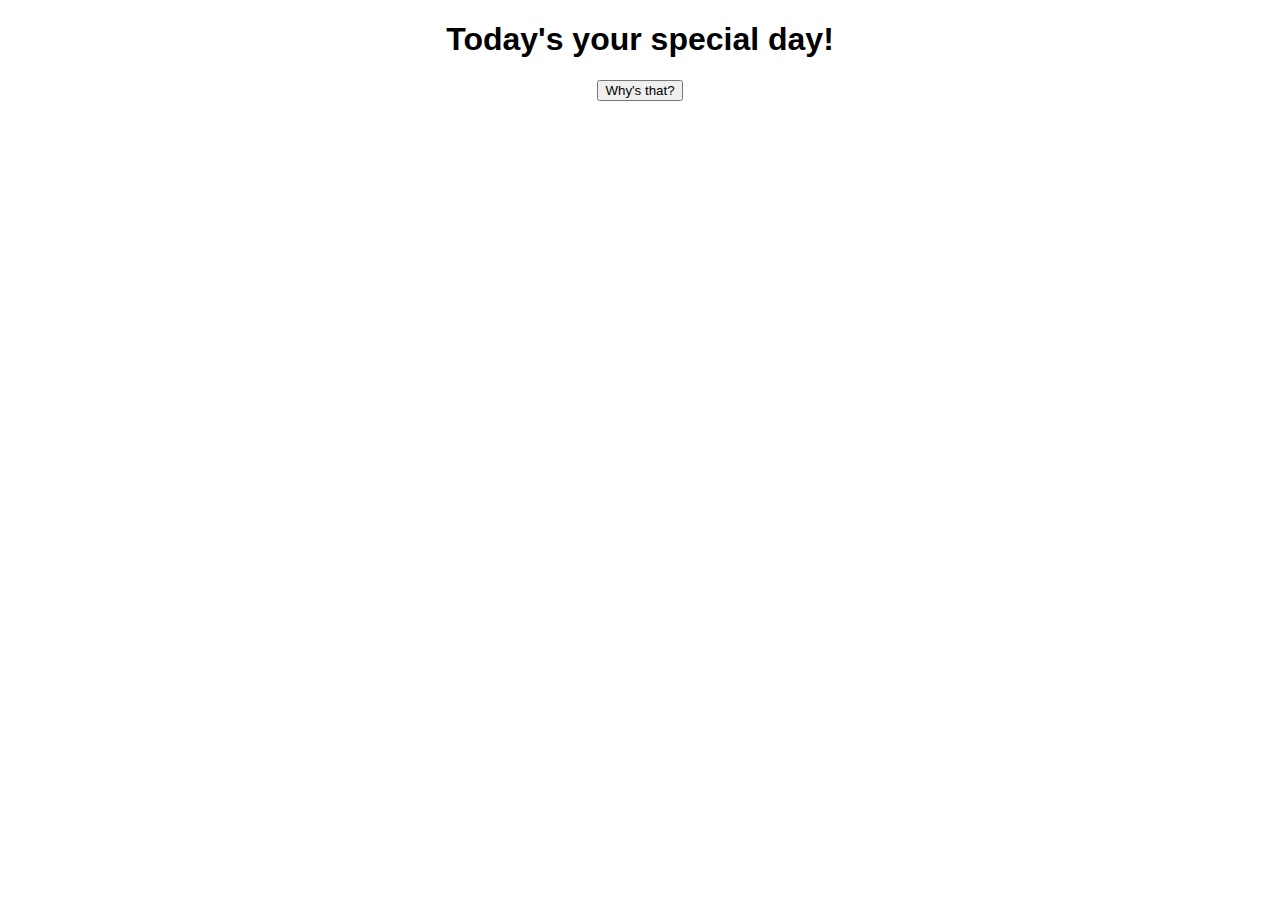
<file: ajax.html>
<!DOCTYPE html>
<html>
<head>
    <title>Ajax Example</title>
    <style>
        body { 
            font-family: Helvetica;
            text-align: center;
        }
        #birthday-greeting {
            font-size: 72px;
            color: red;
            text-transform: uppercase;
        }
    </style>
    <script>
        function sendTheAJAX() {
            // Create a new XMLHttpRequest object
            var myRequest = new XMLHttpRequest();

            // Define the callback function to handle the response
            myRequest.onreadystatechange = function() {
                // Check if the request is complete
                if (myRequest.readyState === 4) {
                    // Check if the request was successful
                    if (myRequest.status === 200) {
                        // Update the HTML content with the response text
                        document.getElementById('ajax-content').innerHTML = myRequest.responseText;
                    } else {
                        // Handle the error (optional)
                        console.error('There was an error with the request. Status:', myRequest.status);
                    }
                }
            };

            // Initialize the request
            myRequest.open('GET', 'surprise.html', true);
            // Send the request
            myRequest.send();
            // Hide the button
            document.getElementById('reveal').style.display = 'none';
        }
    </script>
</head>
<body>
    <h1>Today's your special day!</h1>
    <button id="reveal" onclick="sendTheAJAX()" class="button">Why's that?</button>
    <div id="ajax-content"></div>
</body>
</html>
</file>
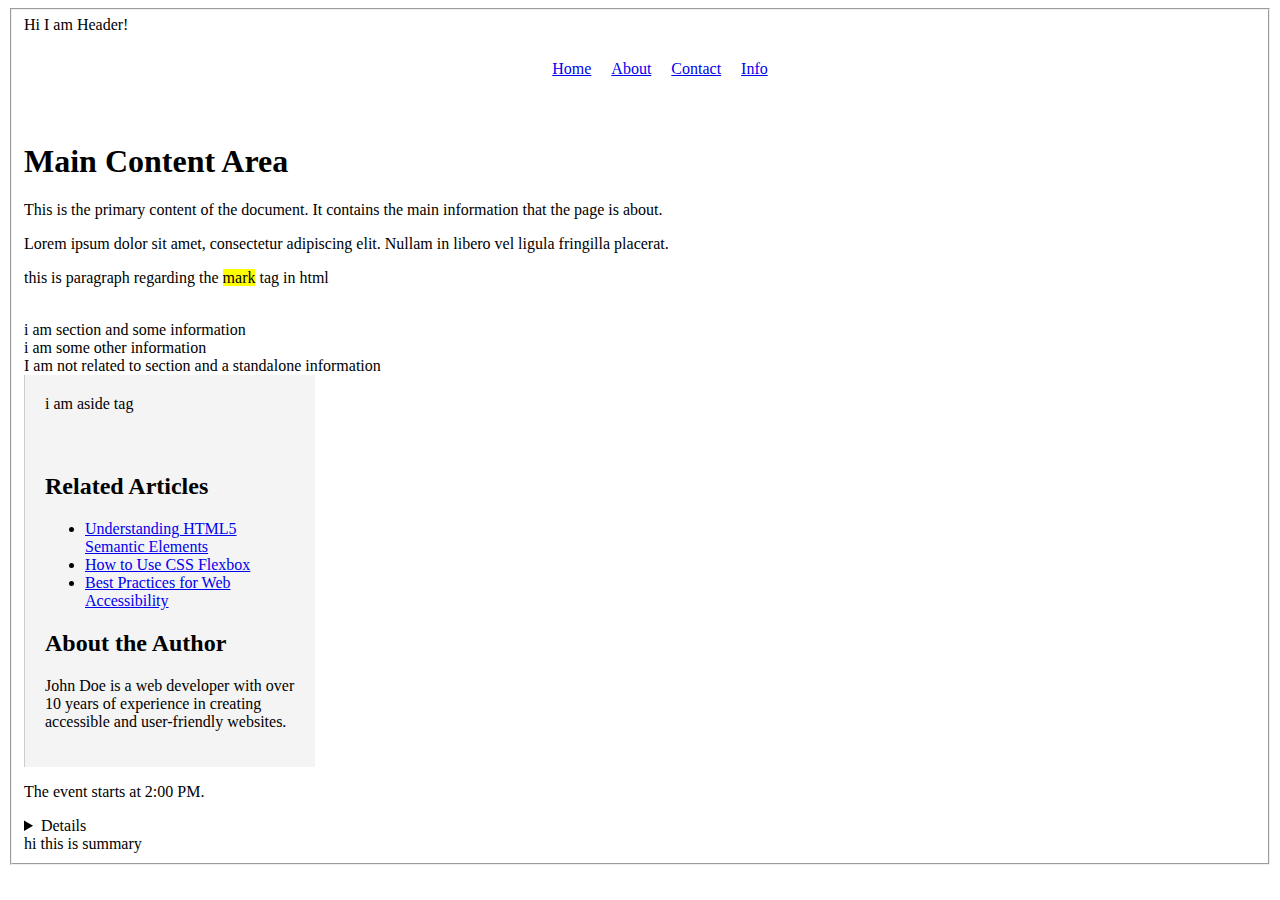
<file: coverage/semantic.html>
<!DOCTYPE html>
<html>
    <head>
        <meta charset="utf-8">
        <meta http-equiv="X-UA-Compatible" content="IE=edge">
        <title></title>
        <meta name="description" content="">
        <meta name="viewport" content="width=device-width, initial-scale=1">
        <link rel="stylesheet" href="">
    </head>
    <style>
       
        .navbar {
          list-style-type:none;
            display:fleX;
          justify-content: center;
           
        }
       .navbar li a{
        display: block;
        padding: 10px;
       }
         aside {
            width: 250px;
            padding: 20px;
            background-color: #f4f4f4;
            border-left: 1px solid #ccc;
        }
    </style>
    <body>
<fieldset>
    <form action="">
    <header>Hi I am Header!
        <nav>
            <ul class="navbar">
                <li><a href="#home">Home</a></li>
                <li><a href="#about">About</a></li>
                <li><a href="#contact">Contact</a></li>
                <li><a href="#info">Info</a></li>
            </ul>
        </nav>
    </header><br>
    <main>
        <h1>Main Content Area</h1>
        <p>This is the primary content of the document. It contains the main information that the page is about.</p>
        <p>Lorem ipsum dolor sit amet, consectetur adipiscing elit. Nullam in libero vel ligula fringilla placerat.</p>
    </main>
    <p>this is paragraph regarding the <mark>mark</mark> tag in html </p><br>
    
        <section>
            i am section and some information
        </section>
        <section>i am some other information</section>
  <article>I am not related to section and a standalone information </article>
  <aside>i am aside tag</aside>
  <aside>
    <h2>Related Articles</h2>
    <ul>
        <li><a href="#">Understanding HTML5 Semantic Elements</a></li>
        <li><a href="#">How to Use CSS Flexbox</a></li>
        <li><a href="#">Best Practices for Web Accessibility</a></li>
    </ul>
    <h2>About the Author</h2>
    <p>John Doe is a web developer with over 10 years of experience in creating accessible and user-friendly websites.</p>
</aside>
    <p>The event starts at <time datetime="2024-06-15T14:00">2:00 PM</time>.</p>
<details>Hi i am a details tag and my details are shown through dropdown  </details>
<summary>hi this is summary</summary>
</fieldset>
</form>
    </body>
</html>
</file>
